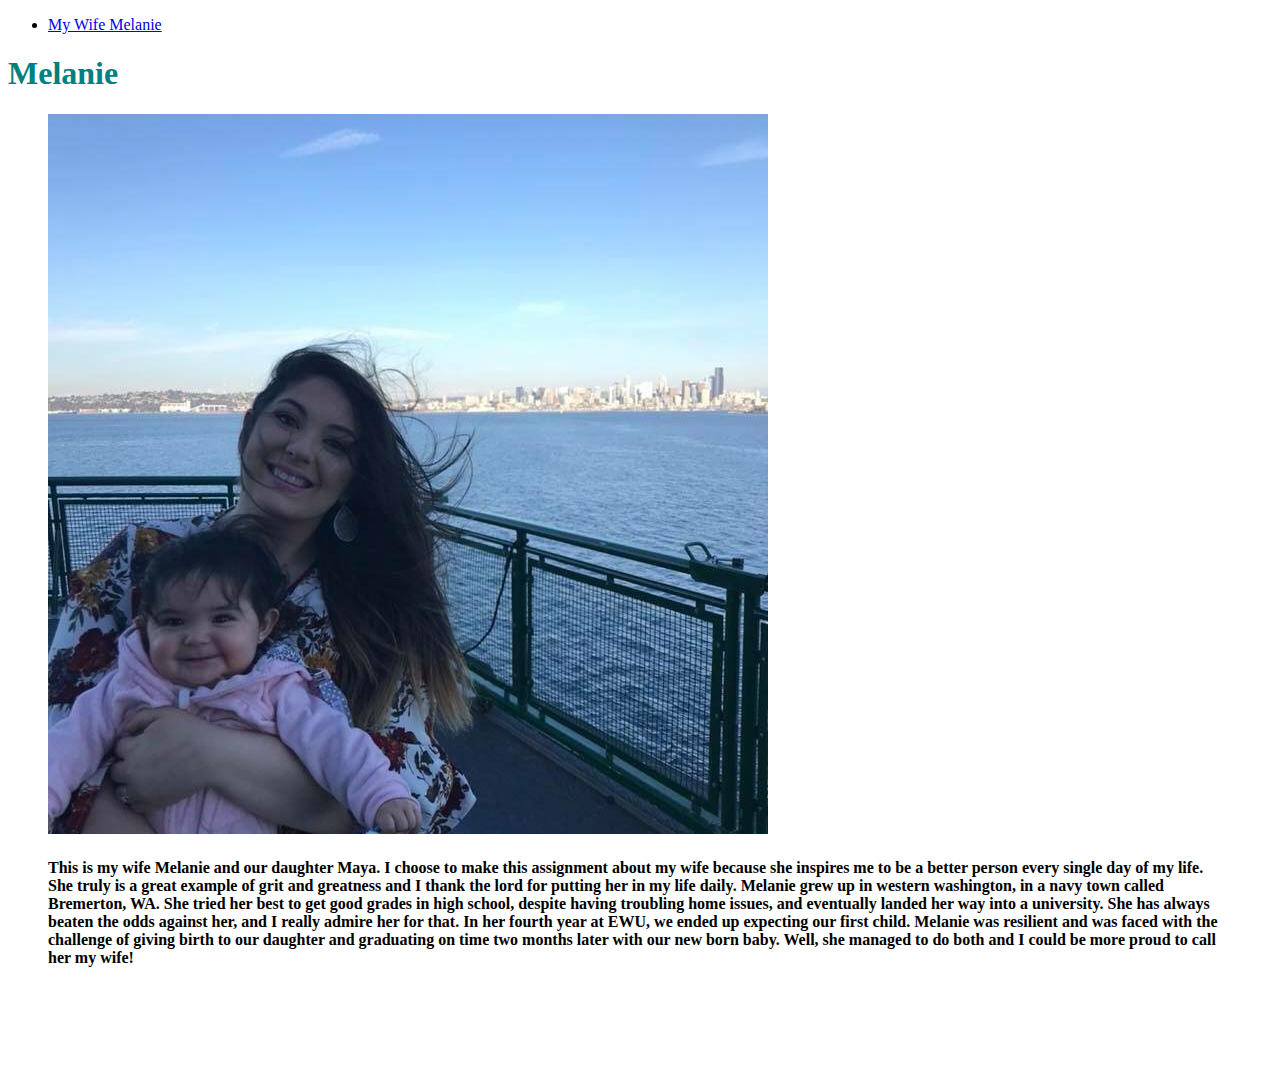
<file: index.html>
<!DOCTYPE html>
<html lang="en">
    
<head>
    <meta charset="UTF-8">
    <title>My wife Melanie..</title>
   <style>
  h1 {color:#008080;}
  p {color:blue;}
</style>
    <link rel="stylesheet" type="text/css"
          href="https://fonts.googleapis.com/css?family=Cedarville+Cursive|Orbitron|Raleway">
 
    
</head>
<body>
    
    <nav>
   <ul>
       <li><a href="index.html">My Wife Melanie</a></li>
       
      
   </ul>
  </nav>
    
   <h1>Melanie</h1>
  
    
    
  <figure>
    <a href="#item-1">
      <img src="img/melanie1.jpg" alt="">
    </a>
     <p>
<h4>This is my wife Melanie and our daughter Maya. I choose to make this assignment about my wife because she inspires me to be a better person every single day of my life. She truly is a great example of grit and greatness and I thank the lord for putting her in my life daily. Melanie grew up in western washington, in a navy town called Bremerton, WA. She tried her best to get good grades in high school, despite having troubling home issues, and eventually landed her way into a university. She has always beaten the odds against her, and I really admire her for that. In her fourth year at EWU, we ended up expecting our first child. Melanie was resilient and was faced with the challenge of giving birth to our daughter and graduating on time two months later with our new born baby. Well, she managed to do both and I could be more proud to call her my wife!      </h4>
    </ul>
    
    </figure>

    <br>
    <br>
<br>
    <br>
    <br>
    
   
    
    
    
    
    
    
    
    
    
    
    
    
    
</body>
</html>
</file>
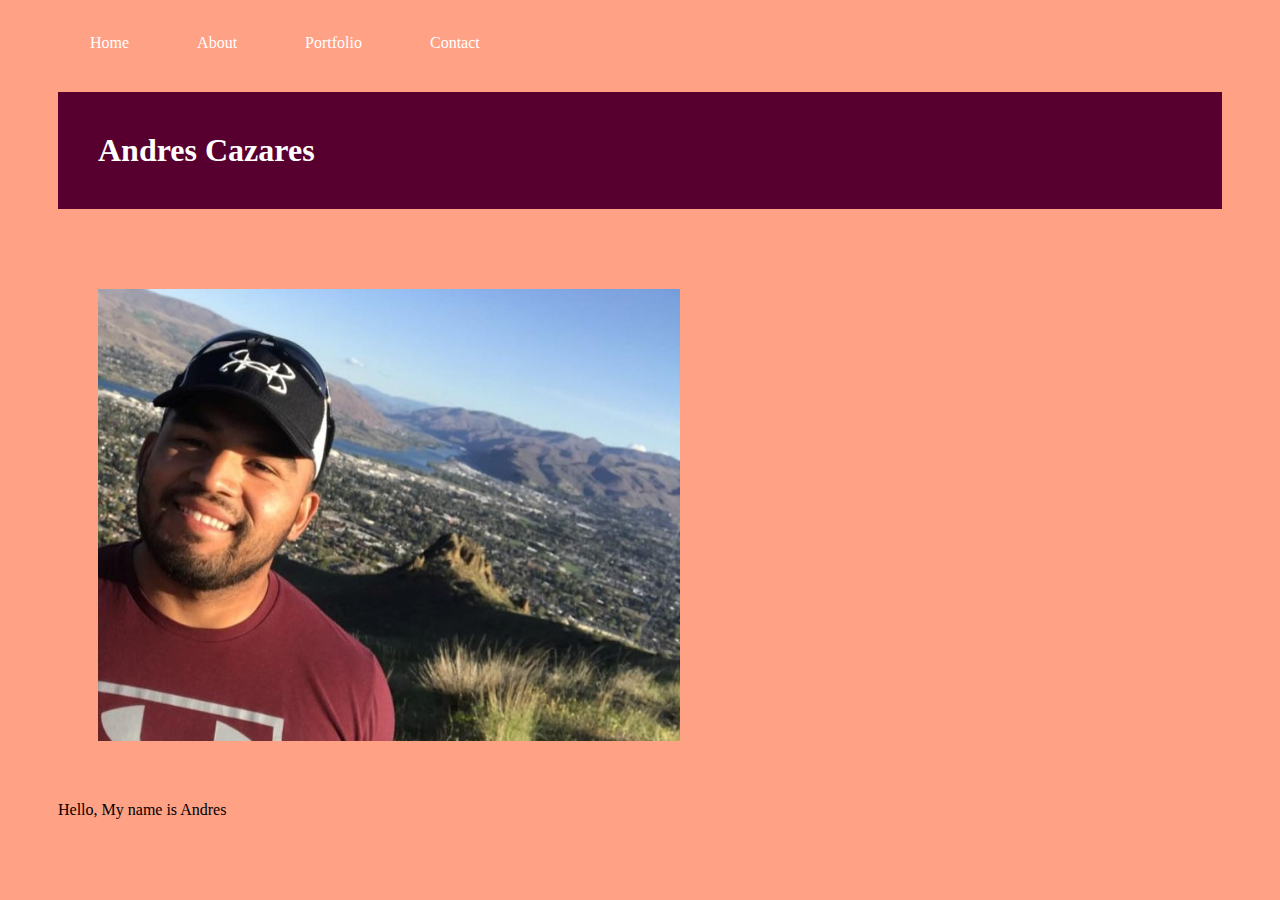
<file: about.html>
<!DOCTYPE html>
<html lang="en">
<head>
    <meta charset="UTF-8">
    <title> About Me</title>
    <link rel="stylesheet" href="https://necolas.github.io/normalize.css/5.0.0/normalize.css" />
   <link rel="stylesheet" href="/css/styles.css" />
    <link rel="stylesheet" type="text/css"
          href="https://fonts.googleapis.com/css?family=Cedarville+Cursive|Orbitron|Raleway">
    
   
    
</head>
<body>
    
    <nav>
    <ul>
       <li><a href="index.html">Home</a></li>
       <li><a href="about.html">About</a></li>
       <li><a href="portfolio.html">Portfolio</a>
       <li><a href="contact.html">Contact</a>
       </li>
       
   </ul>
    </nav>
   
    <header>
    <h1>Andres Cazares</h1>
    </header>
    

    
    
    
    
    
    
    
 <figure>
    <a href="#item-1">
      <img src="img/me.jpg" alt="">
    </a>
     <p>
Hello, My name is Andres     
     
    </ul>
    
    </figure>

    
   

</body>
</html>
</file>
<file: css/styles.css>
nav li {
    

  display: inline;
  list-style: none;
  
}
/* 1st frame */
nav a:link,
nav a:visited {
  background:#FFA185 ;
  color: white;
  text-decoration: none;
  padding: 2em;
padding-top: .5em;
  
  transition: 
    background .5s,
    padding .25s ease-in;
    
}
/* last frame */
nav a:hover {
  background: #707070;
  padding-top: .5em;
}


body{
  background: #FFA185;
padding: 10px;
    

}

img{ 

    margin: 40px;
    width: 50%;
      
}

body h1{ 
    margin:  40px;
    padding: 40px;
    background-color: #570030;
    
/*   background: #B8FFC7;
}

.color-2 {
    background: #FFA185;}

.color-3 {
    background: #570030;}

.color-4 {
    background: #100038;}

.color-5 {
    background: #707070;}*/
}
h1{
  color: white;
}
header{
    
}

form{
 background:grey;
  padding: 10px;
  margin: 40px;
}

label,
input,
textarea {
  display: block;
  margin: 10px;
}
/*score 0,0,1,1*/
input[type=submit] {
  background: teal;
  border: none;
  border-radius: 4px;
  padding: 10px;
}

input:focus,
textarea:focus {
  background: orange;
  padding: 20px;
  transition: background .25s;
  outline: none;
}
</file>
